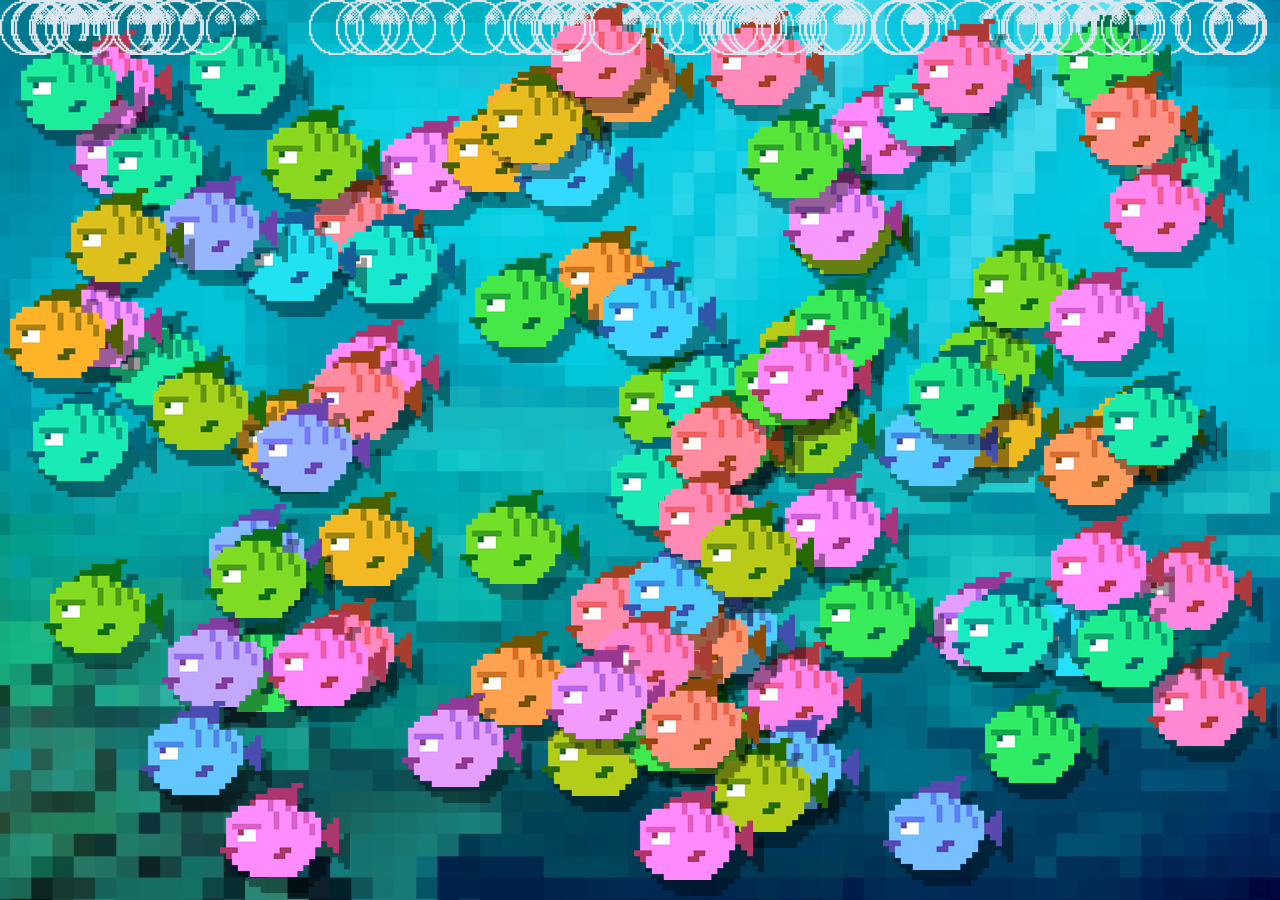
<file: index.html>
<!DOCTYPE html>
<html>
  <head>
    <title>Pixel Aquarium Completed</title>
    <link rel="stylesheet" type="text/css" href="css/style.css">
  </head>
  <body>
      <background></background>

      <script src='js/main.js'></script>
  </body>
</html>
</file>
<file: css/style.css>
body {
    background-color: #70CF51;
    font-family: Arial, Helvetica, sans-serif;
    overflow:hidden;
    margin:0px; padding:0px;
}

body * {
    position: absolute;
    display: block;
    margin:0px; padding:0px;
    box-sizing: border-box;
    background-repeat: no-repeat;
}

fish {
    background-image: url(../images/fish.png);
    width:130px; height: 110px;
    
    /* kleur variatie met css */
    -webkit-filter: hue-rotate(90deg);
    filter: hue-rotate(90deg);
    
    /* animatie met css */
    animation: fishanimation 4s ease-in-out infinite alternate;
}

.dead {
    background-image: url(../images/bones.png);
    animation: none;
}

bubble {
    background-image: url(../images/bubble.png);
    width:55px; height: 55px;
    left:50vw;
    animation: bubbleup 6s linear infinite;
}

background {
    background-image: url(../images/water.jpg);
    width:100%; height: 100%;
    background-size: cover;
}

@keyframes fishanimation {
  0% {
    transform: translateY(20px);
  }
  
  100% {
    transform: translateY(80px);
  }
}

@keyframes bubbleup {
  0% {
    transform: translateY(100vh);
  }
  
  100% {
    transform: translateY(0vh);
  }
}
</file>
